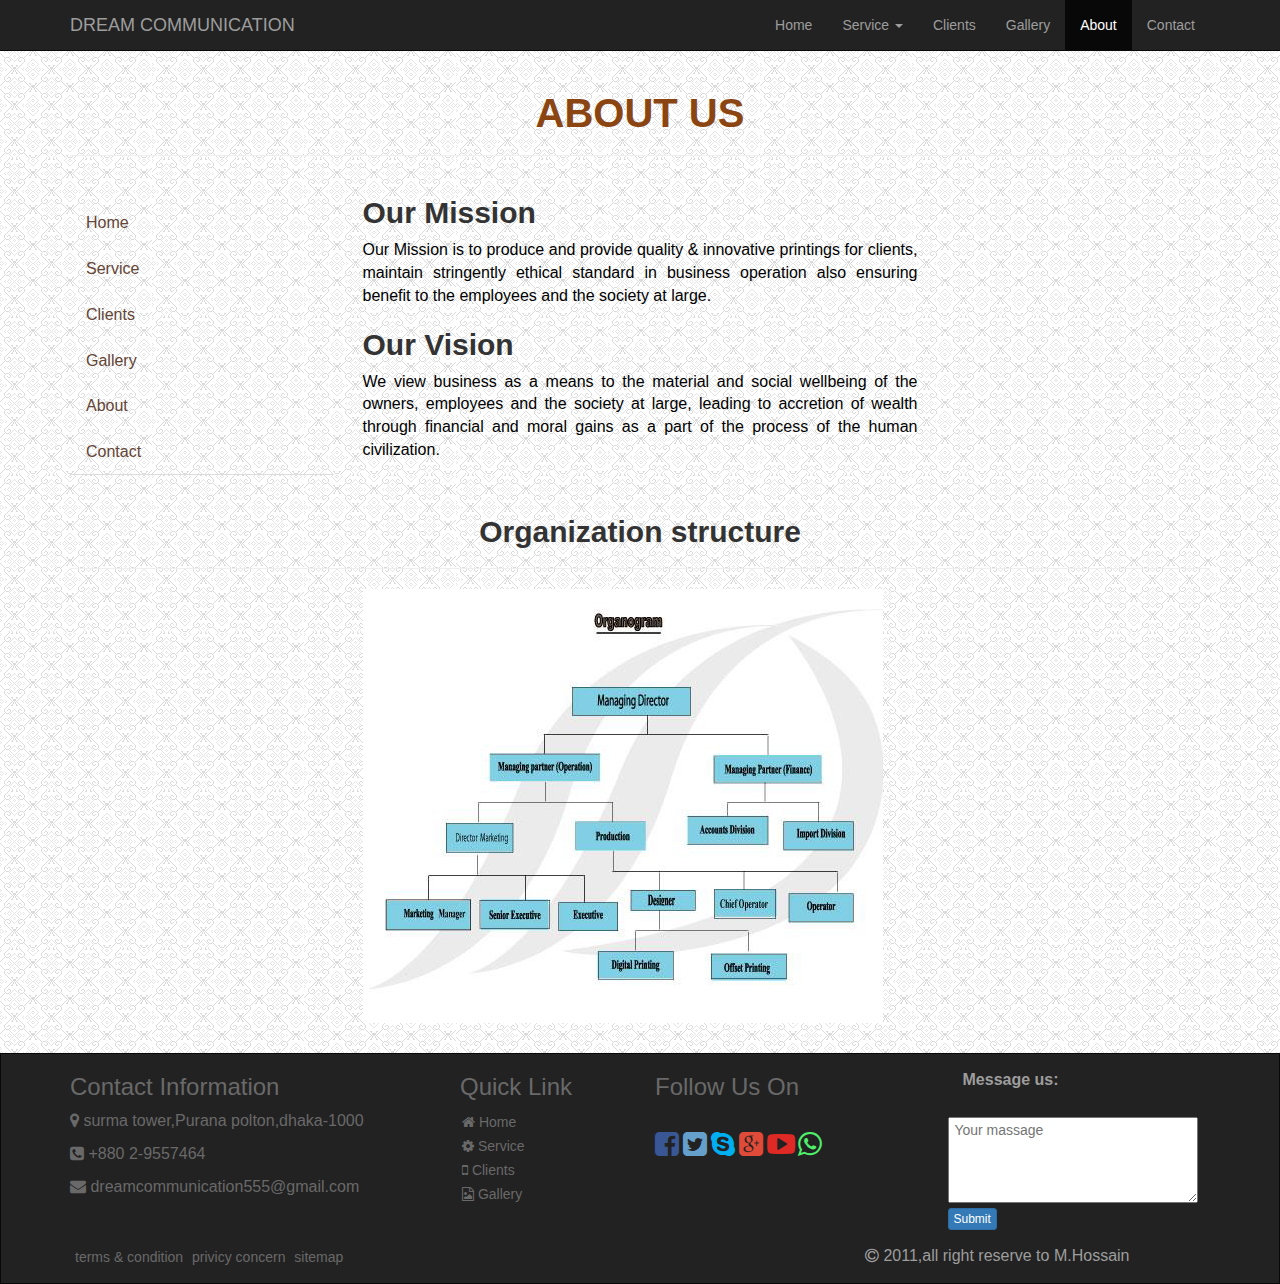
<file: about.html>
<!DOCTYPE html>
<html lang="en">
  <head>
    <meta charset="utf-8">
    <meta http-equiv="X-UA-Compatible" content="IE=edge">
    <meta name="viewport" content="width=device-width, initial-scale=1">
    <!-- The above 3 meta tags *must* come first in the head; any other head content must come *after* these tags -->
    <title>Dream Communication Ltd.</title>

    <!-- Bootstrap -->
    <link href="css/bootstrap.min.css" rel="stylesheet">
    <link href="css/style.css" rel="stylesheet">
    <link href="css/font-awesome.min.css" rel="stylesheet">
      <link rel="icon" href="logo.ico">

    <!-- HTML5 shim and Respond.js for IE8 support of HTML5 elements and media queries -->
    <!-- WARNING: Respond.js doesn't work if you view the page via file:// -->
    <!--[if lt IE 9]>
      <script src="https://oss.maxcdn.com/html5shiv/3.7.2/html5shiv.min.js"></script>
      <script src="https://oss.maxcdn.com/respond/1.4.2/respond.min.js"></script>
    <![endif]-->
  </head>
  <body>
      <div class="navbar navbar-inverse navbar-static-top">
    <div class="container">
     <a href="index.html" class="navbar-brand font-style">DREAM COMMUNICATION</a>
    <button class="navbar-toggle" data-toggle="collapse" data-target="#navHeaderCollapse">
            <span class="icon-bar"></span>
            <span class="icon-bar"></span>
            <span class="icon-bar"></span>
           </button>
        <div class="menu-item">          
    <div class="collapse navbar-collapse header-bar" id="navHeaderCollapse">
        <ul class="nav navbar-nav pull-right">
            <li><a href="index.html">Home</a></li>
            <li class="dropdown">
			<a href="#" class="dropdown-toggle" data-toggle="dropdown">Service <b class="caret"></b></a>
			 <ul class="dropdown-menu">
			    <li><a href="services.html">PVC print</a></li>
				<li class="divider"></li>
				<li><a href="services.html">Vinyl print</a></li>
				<li class="divider"></li>
				<li><a href="services.html">Pena flex Print</a></li>
				<li class="divider"></li>
				<li><a href="services.html">Fabric print</a></li>
				<li class="divider"></li>
				<li><a href="services.html">Clear print</a></li>
				<li class="divider"></li>
				<li><a href="services.html">Offset print</a></li>
			 </ul>
			 </li>
             <li><a href="clients.html">Clients</a></li>
            <li><a href="gallery.html">Gallery</a></li>
            <li class="active"><a href="about.html">About</a></li>
            <li><a href="contact.html">Contact</a></li>
        </ul>
    </div>        
</div>
  </div>
</div>
      
      
      <div class="container">
          <div class="row">
              <div class="col-md-12">
                  <h1 class="about-us">ABOUT US</h1><hr/>
              </div>
          </div>
      </div>
      
      
      
<div class="container">
    <div class="row">
        <div class="col-md-3 side-bar">
        <ul class="nav nav-tabs nav-stacked">
            <li><a href="index.html">Home</a></li>
            <li><a href="services.html">Service</a></li>
            <li><a href="clients.html">Clients</a></li>
            <li><a href="gallery.html">Gallery</a></li>
            <li><a href="about.html">About</a></li>
            <li><a href="contact.html">Contact</a></li>
        </ul>
        
        
        
        </div>
        <div class="col-md-6">
           <h2><b>Our Mission</b></h2>
            <p>Our Mission is to produce and provide quality & innovative printings for clients, maintain stringently ethical standard in business operation also ensuring benefit to the employees and the society at large.</p>
           <h2><b>Our Vision</b></h2>
            <p>We view business as a means to the material and social wellbeing of the owners, employees and the society at large, leading to accretion of wealth through financial and moral gains as a part of the process of the human civilization.</p>
        
        </div>
        <div class="col-md-3"></div>
    </div>
</div>      
      
      
  <div class="container">
          <div class="row">
              <div class="col-md-12">
                  <h2 class="org-str">Organization structure</h2><hr/>
              </div>
          </div>
      </div> 
      <div class="container">
          <div class="row">
              <div class="col-md-3">
                  
              </div>
              <div class="col-md-6 padding-btm">
                 <img src="img/org-s.png" class="img-responsive";> 
              </div>
              <div class="col-md-3">
                  
              </div>
          </div>
      </div>
      <!------------------------------------->
  <div class="navbar navbar-inverse navbar-static-bottom footer-bar">
    <div class="container">
        <div class="row">
            <div class="col-md-4">
                <h3 class="color-cont">Contact Information</h3>
             <p class="color-cont"><i class="fa fa-map-marker "></i> surma tower,Purana polton,dhaka-1000</p>
              <p class="color-cont"><i class="fa fa-phone-square "></i> +880 2-9557464</p>
            <p class="color-cont"><i class="fa fa-envelope "></i> dreamcommunication555@gmail.com</p>    
            </div>
            
            <div class="col-md-2 footer-list">
                <h3 class="color-cont">Quick Link</h3>
             <ul class="list-unstyled">
            <li><a href="index.html"><i class="fa fa-home"></i> Home</a></li>
            <li><a href="services.html"><i class="fa fa-cog"></i> Service</a></li>
            <li><a href="clients.html"><i class="fa fa-mobile"></i> Clients</a></li>
            <li><a href="gallery.html"><i class="fa fa-file-image-o"></i> Gallery</a></li>
        </ul>
            
            
            </div>
            <div class="col-md-3 icon-footer">
                <h3 class="color-cont">Follow Us On</h3><br/>
               <a href=""><i class="fa fa-facebook-square fa-2x fb"></i></a>
                <a href=""><i class="fa fa-twitter-square fa-2x tw"></i></a>
                    <a href=""><i class="fa fa-skype fa-2x sky"></i></a>
                    <a href=""><i class="fa fa-google-plus-square fa-2x goog"></i></a>
                    <a href=""><i class="fa fa-youtube-play fa-2x you"></i></a>
                    <a href=""><i class="fa fa-whatsapp fa-2x app"></i></a>
            
            </div>
            <div class="col-md-3">
             <label><p class="navbar-text">Message us:</p></label><br/><textarea placeholder=" Your massage" name="" rows="4" class="form-sub1"></textarea><br/>
                         <a class="btn btn-primary btn-xs">Submit</a>
            </div>
         </div>
        
        <div class="row">
            
           <div class="col-md-8 last-row">
              <ul class="list-unstyled">
               <li><a href="">terms & condition</a></li>
               <li><a href="">privicy concern</a></li>
               <li><a href="">sitemap</a></li> 
            </ul>
            </div>
           <div class="col-md-4">
             <p class="navbar-text"><i class="fa fa-copyright"></i> 2011,all right reserve to M.Hossain</p>
            
            </div>
        </div>
       
          
        
        
    
</div>
</div> 
    
             
                 
       
  
    <!-- jQuery (necessary for Bootstrap's JavaScript plugins) -->
    <script src="https://ajax.googleapis.com/ajax/libs/jquery/1.11.3/jquery.min.js"></script>
    <!-- Include all compiled plugins (below), or include individual files as needed -->
    <script src="js/bootstrap.min.js"></script>
  </body>
</html>
</file>
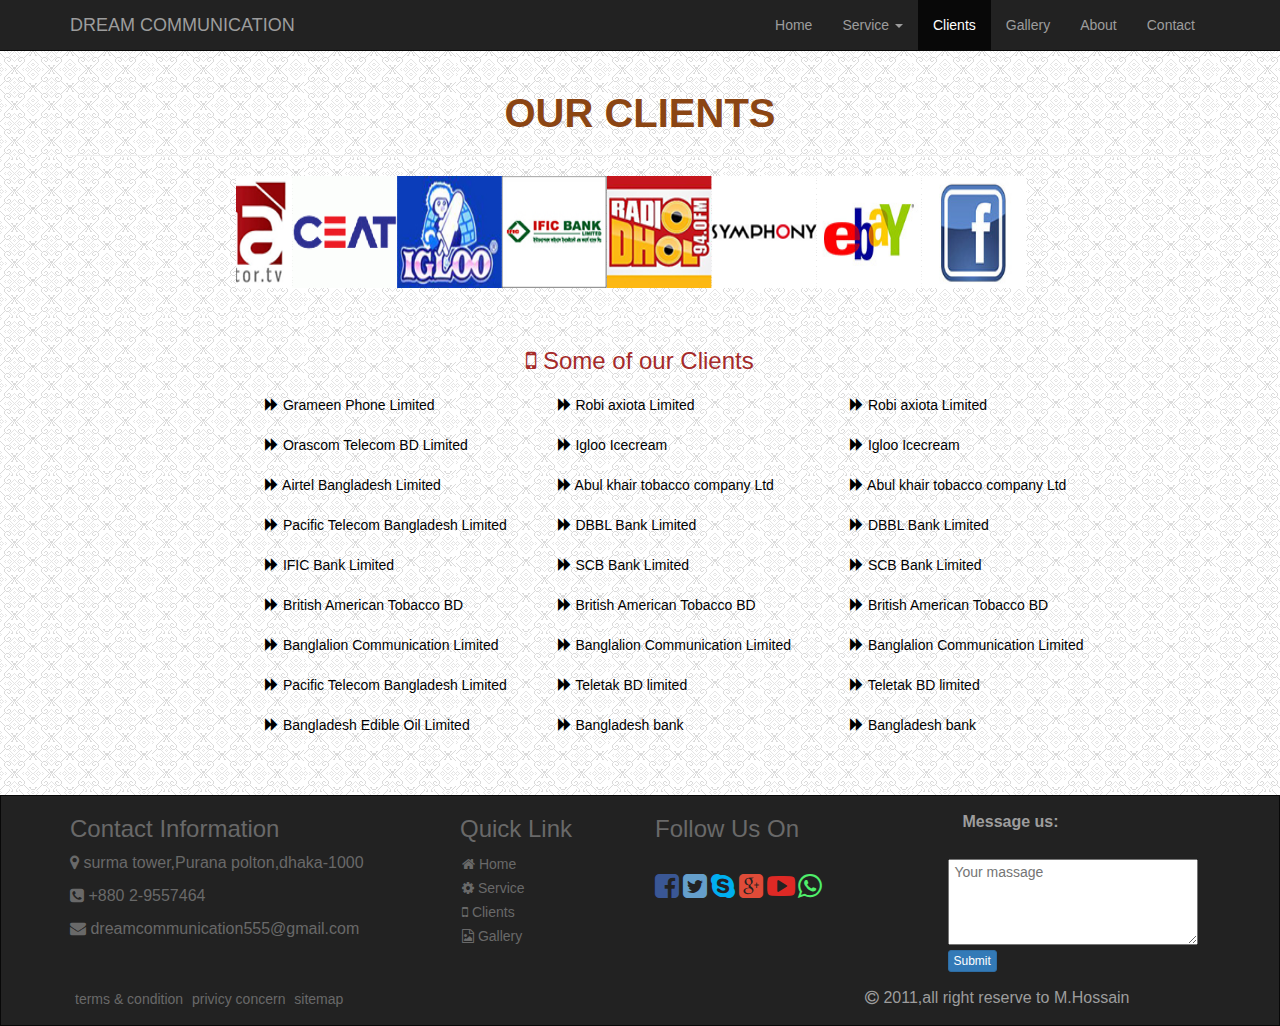
<file: clients.html>
<!DOCTYPE html>
<html lang="en">
  <head>
    <meta charset="utf-8">
    <meta http-equiv="X-UA-Compatible" content="IE=edge">
    <meta name="viewport" content="width=device-width, initial-scale=1">
    <!-- The above 3 meta tags *must* come first in the head; any other head content must come *after* these tags -->
    <title>Dream Communication Ltd.</title>
      
      
    <!-- Bootstrap -->
    <link href="css/bootstrap.min.css" rel="stylesheet">
    <link href="css/style.css" rel="stylesheet">
    <link href="css/font-awesome.min.css" rel="stylesheet"> 
      <link rel="icon" href="logo.ico">

    <!-- HTML5 shim and Respond.js for IE8 support of HTML5 elements and media queries -->
    <!-- WARNING: Respond.js doesn't work if you view the page via file:// -->
    <!--[if lt IE 9]>
      <script src="https://oss.maxcdn.com/html5shiv/3.7.2/html5shiv.min.js"></script>
      <script src="https://oss.maxcdn.com/respond/1.4.2/respond.min.js"></script>
    <![endif]-->
  </head>
  <body>
<div class="navbar navbar-inverse navbar-static-top">
    <div class="container">
     <a href="index.html" class="navbar-brand font-style">DREAM COMMUNICATION</a>
    <button class="navbar-toggle" data-toggle="collapse" data-target=".navHeaderCollapse">
            <span class="icon-bar"></span>
            <span class="icon-bar"></span>
            <span class="icon-bar"></span>
    </button>
        <div class="menu-item">          
    <div class="collapse navbar-collapse header-bar navHeaderCollapse">
        <ul class="nav navbar-nav pull-right">
            <li><a href="index.html">Home</a></li>
            <li class="dropdown">
			<a href="services.html" class="dropdown-toggle" data-toggle="dropdown">Service <b class="caret"></b></a>
			 <ul class="dropdown-menu">
			    <li><a href="services.html">PVC print</a></li>
				<li class="divider"></li>
				<li><a href="services.html">Vinyl print</a></li>
				<li class="divider"></li>
				<li><a href="services.html">Pena flex Print</a></li>
				<li class="divider"></li>
				<li><a href="services.html">Fabric print</a></li>
				<li class="divider"></li>
				<li><a href="services.html">Clear print</a></li>
				<li class="divider"></li>
				<li><a href="services.html">Offset print</a></li>
			 </ul>
			 </li>
             <li class="active"><a href="clients.html">Clients</a></li>
            <li><a href="gallery.html">Gallery</a></li>
            <li><a href="about.html">About</a></li>
            <li><a href="contact.html">Contact</a></li>
        </ul>
       </div>        
     </div>
   </div>
</div>
      
      
      
      <div class="container">
          <div class="row">
              <div class="col-md-12">
                  <h1 class="our-clients">OUR CLIENTS</h1><hr/>
              </div>
          </div>
      </div>
      
      
      
<div class="container">
    <div class="row">
        
        <div class="col-md-12">
            
            
            <script type="text/javascript" src="js/jssor.slider.min.js"></script>
    <!-- use jssor.slider.debug.js instead for release -->
    <script>
        jssor_1_slider_init = function() {
            
            var jssor_1_options = {
              $AutoPlay: true,
              $Idle: 0,
              $AutoPlaySteps: 4,
              $SlideDuration: 1600,
              $SlideEasing: $Jease$.$Linear,
              $PauseOnHover: 4,
              $SlideWidth: 140,
              $Cols: 7,
            };
            
            var jssor_1_slider = new $JssorSlider$("jssor_1", jssor_1_options);
            
            //responsive code begin
            //you can remove responsive code if you don't want the slider scales while window resizes
            function ScaleSlider() {
                var refSize = jssor_1_slider.$Elmt.parentNode.clientWidth;
                if (refSize) {
                    refSize = Math.min(refSize, 809);
                    jssor_1_slider.$ScaleWidth(refSize);
                }
                else {
                    window.setTimeout(ScaleSlider, 30);
                }
            }
            ScaleSlider();
            $Jssor$.$AddEvent(window, "load", ScaleSlider);
            $Jssor$.$AddEvent(window, "resize", $Jssor$.$WindowResizeFilter(window, ScaleSlider));
            $Jssor$.$AddEvent(window, "orientationchange", ScaleSlider);
            //responsive code end
        };
    </script>



    <div id="jssor_1" style="position: relative; margin: 0 auto; top: 0px; left: 0px; width:1080px; height: 150px; overflow: hidden; visibility: hidden;">
        <!-- Loading Screen -->
        <div data-u="loading" style="position: absolute; top: 0px; left: 0px;">
            <div style="filter: alpha(opacity=70); opacity: 0.7; position: absolute; display: block; top: 0px; left: 0px; width: 100%; height: 100%;"></div>
            <div style="position:absolute;display:block;background:url('img/loading.gif') no-repeat center center;top:0px;left:0px;width:100%;height:100%;"></div>
        </div>
        <div data-u="slides" style="cursor: default; position: relative; top: 0px; left: 0px; width: 1080px; height: 150px; overflow: hidden;">
            <div style="display: none;">
                <img data-u="image" src="img/ekattor.jpg" />
            </div>
            <div style="display: none;">
                <img data-u="image" src="img/CEAT_TYRES.gif" />
            </div>
            <div style="display: none;">
                <img data-u="image" src="img/igloo.jpg" />
            </div>
            <div style="display: none;">
                <img data-u="image" src="img/IFIC-Bank.jpg" />
            </div>
            <div style="display: none;">
                <img data-u="image" src="img/radio-dhol.jpg" />
            </div>
            <div style="display: none;">
                <img data-u="image" src="img/symphony.png" />
            </div>
            <div style="display: none;">
                <img data-u="image" src="img/ebay.jpg" />
            </div>
            <div style="display: none;">
                <img data-u="image" src="img/facebook.jpg" />
            </div>
            <div style="display: none;">
                <img data-u="image" src="img/google.jpg" />
            </div>
            <div style="display: none;">
                <img data-u="image" src="img/ibm.jpg" />
            </div>
            <div style="display: none;">
                <img data-u="image" src="img/ios.jpg" />
            </div>
            <div style="display: none;">
                <img data-u="image" src="img/joomla.jpg" />
            </div>
            <div style="display: none;">
                <img data-u="image" src="img/linkedin.jpg" />
            </div>
            <div style="display: none;">
                <img data-u="image" src="img/mac.jpg" />
            </div>
            <div style="display: none;">
                <img data-u="image" src="img/magento.jpg" />
            </div>
            <div style="display: none;">
                <img data-u="image" src="img/pinterest.jpg" />
            </div>
            <div style="display: none;">
                <img data-u="image" src="img/samsung.jpg" />
            </div>
            <div style="display: none;">
                <img data-u="image" src="img/twitter.jpg" />
            </div>
            <div style="display: none;">
                <img data-u="image" src="img/windows.jpg" />
            </div>
            <div style="display: none;">
                <img data-u="image" src="img/wordpress.jpg" />
            </div>
            <div style="display: none;">
                <img data-u="image" src="img/youtube.jpg" />
            </div>
        </div>
    </div>
    <script>
        jssor_1_slider_init();
    </script>
            
      </div>
    </div>
</div>      
      <br/><br/>
      
  <div class="container clints-cont">
          <div class="row">
              <div class="col-md-12">
                  <h3 class="color-h3"><i class="fa fa-mobile fa-x"></i> Some of our Clients</h3>
                  
                  
              </div>
          </div>
  </div>
      
      <div class="container margin-bottom">
          <div class="row client-padding">
              <div class="col-md-2">
              </div>
              <div class="col-md-3 client-list">
                  <ul class="list-unstyled">
                      <li><span class="glyphicon glyphicon-forward"></span> Grameen Phone Limited</li>
                      <li><span class="glyphicon glyphicon-forward"></span> Orascom Telecom BD Limited</li>
                      <li><span class="glyphicon glyphicon-forward"></span> Airtel Bangladesh Limited</li>
                      <li><span class="glyphicon glyphicon-forward"></span> Pacific Telecom Bangladesh Limited</li>
                      <li><span class="glyphicon glyphicon-forward"></span> IFIC Bank Limited</li>
                      <li><span class="glyphicon glyphicon-forward"></span> British American Tobacco BD</li>
                      <li><span class="glyphicon glyphicon-forward"></span> Banglalion Communication Limited</li>
                      <li><span class="glyphicon glyphicon-forward"></span> Pacific Telecom Bangladesh Limited</li>
                      <li><span class="glyphicon glyphicon-forward"></span> Bangladesh Edible Oil Limited</li>
                  </ul>
                  
                  
              </div>
              <div class="col-md-3 client-list">
                  <ul class="list-unstyled">
                      <li><span class="glyphicon glyphicon-forward"></span> Robi axiota Limited</li>
                      <li><span class="glyphicon glyphicon-forward"></span> Igloo Icecream </li>
                      <li><span class="glyphicon glyphicon-forward"></span> Abul khair tobacco company Ltd</li>
                      <li><span class="glyphicon glyphicon-forward"></span> DBBL Bank Limited</li>
                      <li><span class="glyphicon glyphicon-forward"></span> SCB Bank Limited</li>
                      <li><span class="glyphicon glyphicon-forward"></span> British American Tobacco BD</li>
                      <li><span class="glyphicon glyphicon-forward"></span> Banglalion Communication Limited</li>
                      <li><span class="glyphicon glyphicon-forward"></span> Teletak BD limited</li>
                      <li><span class="glyphicon glyphicon-forward"></span> Bangladesh bank</li>
                  </ul>
               </div>
               <div class="col-md-3 client-list">
                  <ul class="list-unstyled">
                      <li><span class="glyphicon glyphicon-forward"></span> Robi axiota Limited</li>
                      <li><span class="glyphicon glyphicon-forward"></span> Igloo Icecream </li>
                      <li><span class="glyphicon glyphicon-forward"></span> Abul khair tobacco company Ltd</li>
                      <li><span class="glyphicon glyphicon-forward"></span> DBBL Bank Limited</li>
                      <li><span class="glyphicon glyphicon-forward"></span> SCB Bank Limited</li>
                      <li><span class="glyphicon glyphicon-forward"></span> British American Tobacco BD</li>
                      <li><span class="glyphicon glyphicon-forward"></span> Banglalion Communication Limited</li>
                      <li><span class="glyphicon glyphicon-forward"></span> Teletak BD limited</li>
                      <li><span class="glyphicon glyphicon-forward"></span> Bangladesh bank</li>
                  </ul>
               </div>
              <div class="col-md-1">
              </div>
          </div>
      </div>
      <!------------------------------------------->
<div class="navbar navbar-inverse navbar-static-bottom footer-bar">
    <div class="container">
        <div class="row">
            <div class="col-md-4">
                <h3 class="color-cont">Contact Information</h3>
             <p class="color-cont"><i class="fa fa-map-marker "></i> surma tower,Purana polton,dhaka-1000</p>
              <p class="color-cont"><i class="fa fa-phone-square "></i> +880 2-9557464</p>
            <p class="color-cont"><i class="fa fa-envelope "></i> dreamcommunication555@gmail.com</p>    
            </div>
            
            <div class="col-md-2 footer-list">
                <h3 class="color-cont">Quick Link</h3>
             <ul class="list-unstyled">
            <li><a href="index.html"><i class="fa fa-home"></i> Home</a></li>
            <li><a href="services.html"><i class="fa fa-cog"></i> Service</a></li>
            <li><a href="clients.html"><i class="fa fa-mobile"></i> Clients</a></li>
            <li><a href="gallery.html"><i class="fa fa-file-image-o"></i> Gallery</a></li>
        </ul>
            
            
            </div>
            <div class="col-md-3 icon-footer">
                <h3 class="color-cont">Follow Us On</h3><br/>
               <a href=""><i class="fa fa-facebook-square fa-2x fb"></i></a>
                <a href=""><i class="fa fa-twitter-square fa-2x tw"></i></a>
                    <a href=""><i class="fa fa-skype fa-2x sky"></i></a>
                    <a href=""><i class="fa fa-google-plus-square fa-2x goog"></i></a>
                    <a href=""><i class="fa fa-youtube-play fa-2x you"></i></a>
                    <a href=""><i class="fa fa-whatsapp fa-2x app"></i></a>
            
            </div>
            <div class="col-md-3">
             <label><p class="navbar-text">Message us:</p></label><br/><textarea placeholder=" Your massage" name="" rows="4" class="form-sub1"></textarea><br/>
                         <a class="btn btn-primary btn-xs">Submit</a>
            </div>
         </div>
        
        <div class="row">
            
           <div class="col-md-8 last-row">
              <ul class="list-unstyled">
               <li><a href="">terms & condition</a></li>
               <li><a href="">privicy concern</a></li>
               <li><a href="">sitemap</a></li> 
            </ul>
            </div>
           <div class="col-md-4">
             <p class="navbar-text"><i class="fa fa-copyright"></i> 2011,all right reserve to M.Hossain</p>
            
            </div>
        </div>
       
          
        
        
    
</div>
</div> 
    
      
      
             
             
       
  <script src="https://ajax.googleapis.com/ajax/libs/jquery/1.11.3/jquery.min.js"></script>
    <!-- jQuery (necessary for Bootstrap's JavaScript plugins) -->
     <script src="js/bootstrap.min.js"></script> 
    <!-- Include all compiled plugins (below), or include individual files as needed -->
    
  </body>
</html>
</file>
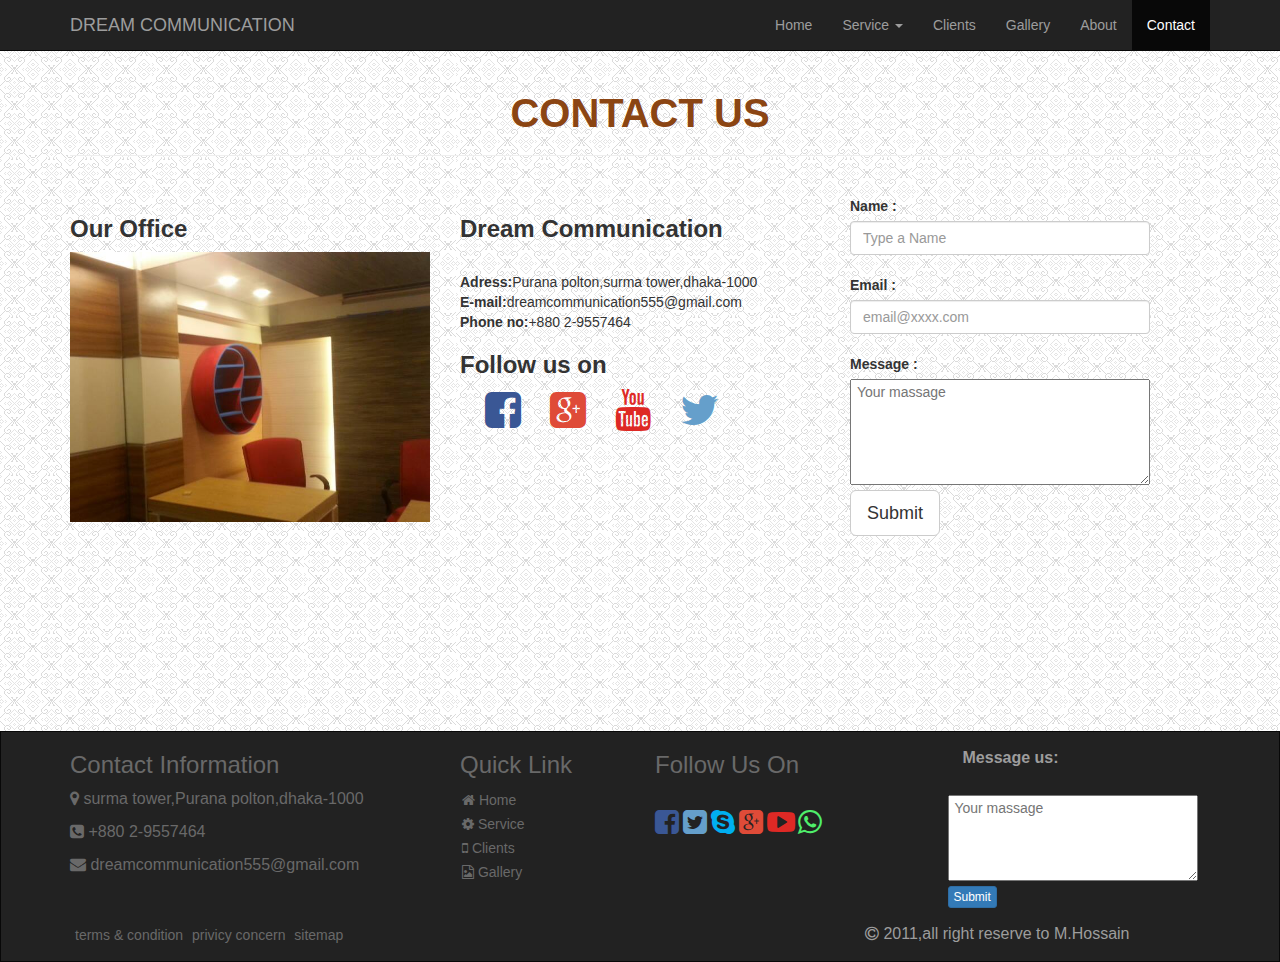
<file: contact.html>
<!DOCTYPE html>
<html lang="en">
  <head>
    <meta charset="utf-8">
    <meta http-equiv="X-UA-Compatible" content="IE=edge">
    <meta name="viewport" content="width=device-width, initial-scale=1">
    <!-- The above 3 meta tags *must* come first in the head; any other head content must come *after* these tags -->
    <title>Dream Communication Ltd.</title>

    <!-- Bootstrap -->
    <link href="css/bootstrap.min.css" rel="stylesheet">
    <link href="css/style.css" rel="stylesheet">
    <link href="css/font-awesome.min.css" rel="stylesheet">
      <link rel="icon" href="logo.ico">

    <!-- HTML5 shim and Respond.js for IE8 support of HTML5 elements and media queries -->
    <!-- WARNING: Respond.js doesn't work if you view the page via file:// -->
    <!--[if lt IE 9]>
      <script src="https://oss.maxcdn.com/html5shiv/3.7.2/html5shiv.min.js"></script>
      <script src="https://oss.maxcdn.com/respond/1.4.2/respond.min.js"></script>
    <![endif]-->
  </head>
    <div class="navbar navbar-inverse navbar-static-top">
    <div class="container">
     <a href="index.html" class="navbar-brand font-style">DREAM COMMUNICATION</a>
    <button class="navbar-toggle" data-toggle="collapse" data-target="#navHeaderCollapse">
            <span class="icon-bar"></span>
            <span class="icon-bar"></span>
            <span class="icon-bar"></span>
           </button>
        <div class="menu-item">          
    <div class="collapse navbar-collapse header-bar" id="navHeaderCollapse">
        <ul class="nav navbar-nav pull-right">
            <li class="#"><a href="index.html">Home</a></li>
            <li class="dropdown">
			<a href="#" class="dropdown-toggle" data-toggle="dropdown">Service <b class="caret"></b></a>
			 <ul class="dropdown-menu">
			    <li><a href="services.html">PVC print</a></li>
				<li class="divider"></li>
				<li><a href="services.html">Vinyl print</a></li>
				<li class="divider"></li>
				<li><a href="services.html">Pena flex Print</a></li>
				<li class="divider"></li>
				<li><a href="services.html">Fabric print</a></li>
				<li class="divider"></li>
				<li><a href="services.html">Clear print</a></li>
				<li class="divider"></li>
				<li><a href="services.html">Offset print</a></li>
			 </ul>
			 </li>
             <li><a href="clients.html">Clients</a></li>
            <li><a href="gallery.html">Gallery</a></li>
            <li><a href="about.html">About</a></li>
            <li class="active"><a href="contact.html">Contact</a></li>
        </ul>
    </div>        
</div>
  </div>
</div>
    <!----------------------------------------------------------------->
    
  <body>
       <div class="container">
          <div class="row">
              <div class="col-md-12">
                  <h1 class="contact-us">CONTACT US</h1>
                  <hr/>
             </div>
         </div>
      </div>
      <div class="container">
          <div class="row">
             <div class="col-md-4"><br/>
                  <h3><b>Our Office </b></h3>
                 <img src="img/cntact.jpg" class="img-responsive">  
              </div>
             <div class="col-md-4"><br/>
               <h3><b>Dream Communication</b></h3><br/>
                 <b>Adress:</b>Purana polton,surma tower,dhaka-1000<br/>
                 <b>E-mail:</b>dreamcommunication555@gmail.com<br/>
                 <b>Phone no:</b>+880 2-9557464</br>
                <h3><b>Follow us on</b></h3>
                     <a href="#"><i class="fa fa-facebook-square fa-3x icon-posi fb"></i></a>
                     <a href="#"><i class="fa fa-google-plus-square fa-3x icon-posi goog"></i></a>
                     <a href="#"><i class="fa fa-youtube fa-3x icon-posi you"></i></a>
                     <a href="#"><i class="fa fa-twitter fa-3x icon-posi tw"></i></a>
             </div>
              
              <div class="col-md-4"><br/>
                  
                 <form>
                   
                     <div class="form-group">
                      <label>Name :</label><input type="text" class="form-control form-sub" placeholder="Type a Name"><br/>
                      <label>Email :</label><input type="mail" class="form-control form-sub" placeholder="email@xxxx.com"><br/>
                      <label>Message :</label><br/><textarea placeholder=" Your massage" name="" rows="5" class="form-sub"></textarea><br/>
                         <a class="btn btn-default btn-lg">Submit</a>
                     </div>
                 </form>
                  </div>
             
                 
          </div>    
     </div>
    <div class="container">
        <div class="row">
            
            <div class="col-md-12 map">
                <div class="container">
                <iframe src="https://www.google.com/maps/embed?pb=!1m18!1m12!1m3!1d6142.716679136008!2d90.41273850915834!3d23.73021427313193!2m3!1f0!2f0!3f0!3m2!1i1024!2i768!4f13.1!3m3!1m2!1s0x3755b858f3323833%3A0x2bd03a4cd898799e!2sSurma+Tower%2C+Dhaka!5e0!3m2!1sen!2sbd!4v1446950960813" class="img-responsive" width="1050" height="400" frameborder="0" style="border:0" allowfullscreen></iframe>
           </div>
           </div> 
        
        </div>
    
    
    
    </div>
    <!----------------------------------------------->
<div class="navbar navbar-inverse navbar-static-bottom footer-bar">
    <div class="container">
        <div class="row">
            <div class="col-md-4">
                <h3 class="color-cont">Contact Information</h3>
             <p class="color-cont"><i class="fa fa-map-marker "></i> surma tower,Purana polton,dhaka-1000</p>
              <p class="color-cont"><i class="fa fa-phone-square "></i> +880 2-9557464</p>
            <p class="color-cont"><i class="fa fa-envelope "></i> dreamcommunication555@gmail.com</p>    
            </div>
            
            <div class="col-md-2 footer-list">
                <h3 class="color-cont">Quick Link</h3>
             <ul class="list-unstyled">
            <li><a href="index.html"><i class="fa fa-home"></i> Home</a></li>
            <li><a href="services.html"><i class="fa fa-cog"></i> Service</a></li>
            <li><a href="clients.html"><i class="fa fa-mobile"></i> Clients</a></li>
            <li><a href="gallery.html"><i class="fa fa-file-image-o"></i> Gallery</a></li>
        </ul>
            
            
            </div>
            <div class="col-md-3 icon-footer">
                <h3 class="color-cont">Follow Us On</h3><br/>
               <a href=""><i class="fa fa-facebook-square fa-2x fb"></i></a>
                <a href=""><i class="fa fa-twitter-square fa-2x tw"></i></a>
                    <a href=""><i class="fa fa-skype fa-2x sky"></i></a>
                    <a href=""><i class="fa fa-google-plus-square fa-2x goog"></i></a>
                    <a href=""><i class="fa fa-youtube-play fa-2x you"></i></a>
                    <a href=""><i class="fa fa-whatsapp fa-2x app"></i></a>
            
            </div>
            <div class="col-md-3">
             <label><p class="navbar-text">Message us:</p></label><br/><textarea placeholder=" Your massage" name="" rows="4" class="form-sub1"></textarea><br/>
                         <a class="btn btn-primary btn-xs">Submit</a>
            </div>
         </div>
        
        <div class="row">
            
           <div class="col-md-8 last-row">
              <ul class="list-unstyled">
               <li><a href="">terms & condition</a></li>
               <li><a href="">privicy concern</a></li>
               <li><a href="">sitemap</a></li> 
            </ul>
            </div>
           <div class="col-md-4">
             <p class="navbar-text"><i class="fa fa-copyright"></i> 2011,all right reserve to M.Hossain</p>
            
            </div>
        </div>
       
          
        
        
    
</div>
</div> 
    
    
    <!-- jQuery (necessary for Bootstrap's JavaScript plugins) -->
    <script src="https://ajax.googleapis.com/ajax/libs/jquery/1.11.3/jquery.min.js"></script>
    <!-- Include all compiled plugins (below), or include individual files as needed -->
    <script src="js/bootstrap.min.js"></script>
  </body>
</html>
</file>
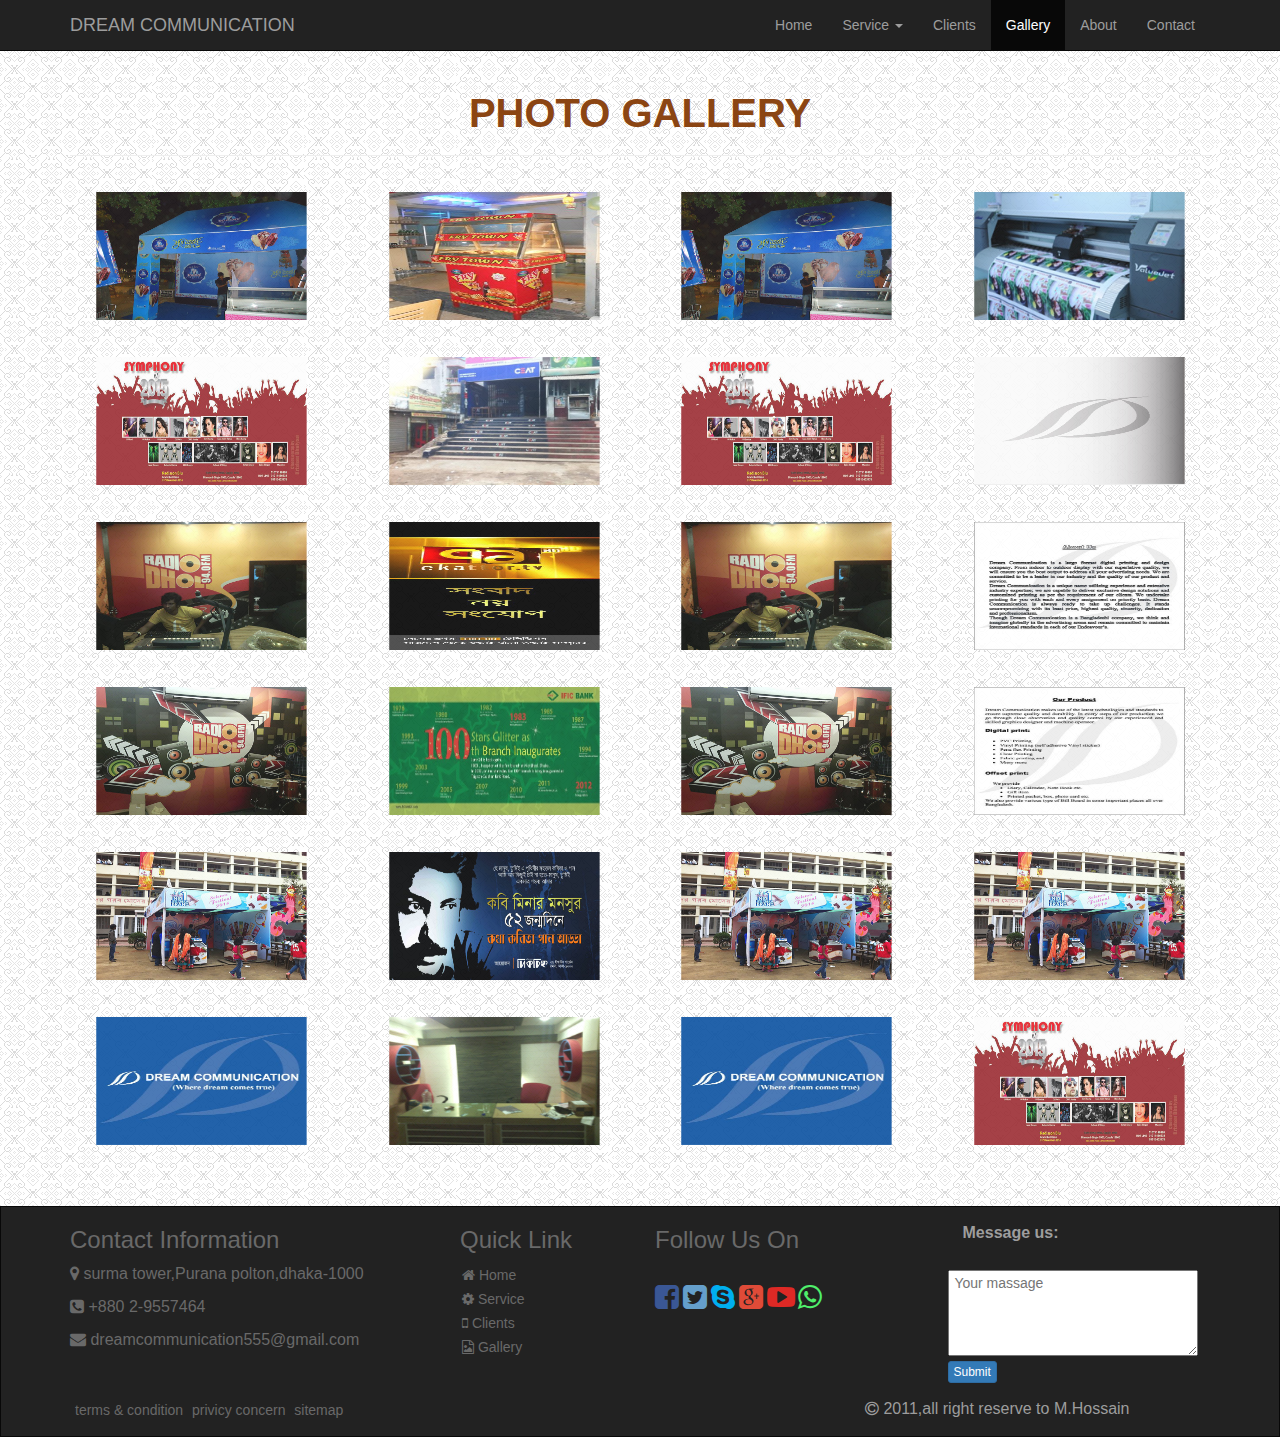
<file: gallery.html>
<!DOCTYPE html>
<html lang="en">
  <head>
    <meta charset="utf-8">
    <meta http-equiv="X-UA-Compatible" content="IE=edge">
    <meta name="viewport" content="width=device-width, initial-scale=1">
    <!-- The above 3 meta tags *must* come first in the head; any other head content must come *after* these tags -->
    <title>Dream Communication Ltd.</title>

    <!-- Bootstrap -->
    <link href="css/bootstrap.min.css" rel="stylesheet">
    <link href="css/style.css" rel="stylesheet">
    <link href="css/font-awesome.min.css" rel="stylesheet">
      <link rel="icon" href="logo.ico">

    <!-- HTML5 shim and Respond.js for IE8 support of HTML5 elements and media queries -->
    <!-- WARNING: Respond.js doesn't work if you view the page via file:// -->
    <!--[if lt IE 9]>
      <script src="https://oss.maxcdn.com/html5shiv/3.7.2/html5shiv.min.js"></script>
      <script src="https://oss.maxcdn.com/respond/1.4.2/respond.min.js"></script>
    <![endif]-->
  </head>
  <body>
      <div class="navbar navbar-inverse navbar-static-top">
    <div class="container">
     <a href="index.html" class="navbar-brand font-style">DREAM COMMUNICATION</a>
    <button class="navbar-toggle" data-toggle="collapse" data-target="#navHeaderCollapse">
            <span class="icon-bar"></span>
            <span class="icon-bar"></span>
            <span class="icon-bar"></span>
           </button>
        <div class="menu-item">          
    <div class="collapse navbar-collapse header-bar" id="navHeaderCollapse">
        <ul class="nav navbar-nav pull-right">
            <li class="#"><a href="index.html">Home</a></li>
            <li class="dropdown">
			<a href="#" class="dropdown-toggle" data-toggle="dropdown">Service <b class="caret"></b></a>
			 <ul class="dropdown-menu">
			    <li><a href="services.html">PVC print</a></li>
				<li class="divider"></li>
				<li><a href="services.html">Vinyl print</a></li>
				<li class="divider"></li>
				<li><a href="services.html">Pena flex Print</a></li>
				<li class="divider"></li>
				<li><a href="services.html">Fabric print</a></li>
				<li class="divider"></li>
				<li><a href="services.html">Clear print</a></li>
				<li class="divider"></li>
				<li><a href="services.html">Offset print</a></li>
			 </ul>
			 </li>
             <li><a href="clients.html">Clients</a></li>
            <li class="active"><a href="gallery.html">Gallery</a></li>
            <li><a href="about.html">About</a></li>
            <li><a href="contact.html">Contact</a></li>
        </ul>
    </div>        
</div>
  </div>
</div>
      
<!----------------------------------------------------------------->      
      
      
      
      <div class="container">
          <div class="row">
              <div class="col-md-12">
                  <h1 class="about-us">PHOTO GALLERY</h1><hr/>
              </div>
          </div>
      </div>
<div class="container margin-bottom">
    <div class="row">
         <div class="col-md-3">
<div class="hovergallery">
        <img src="img/1.jpg" class="img-responsive img-resize" />
        <img src="img/2.jpg" class="img-responsive img-resize" />
        <img src="img/3.jpg" class="img-responsive img-resize" />
        <img src="img/4.jpg" class="img-responsive img-resize"/>
        <img src="img/5.jpg" class="img-responsive img-resize"/>
        <img src="img/logo-2.jpg" class="img-responsive img-resize"/>
</div>      
         </div>  
        <div class="col-md-3">
<div class="hovergallery">
        <img src="img/6.jpg" class="img-responsive img-resize" />
        <img src="img/7.jpg" class="img-responsive img-resize" />
        <img src="img/8.jpg" class="img-responsive img-resize" />
        <img src="img/9.jpg" class="img-responsive img-resize"/>
        <img src="img/10.jpg" class="img-responsive img-resize"/>
        <img src="img/11.jpg" class="img-responsive img-resize"/>
</div>      
         </div> 
        <div class="col-md-3">
<div class="hovergallery">
        <img src="img/1.jpg" class="img-responsive img-resize" />
        <img src="img/2.jpg" class="img-responsive img-resize" />
        <img src="img/3.jpg" class="img-responsive img-resize" />
        <img src="img/4.jpg" class="img-responsive img-resize"/>
        <img src="img/5.jpg" class="img-responsive img-resize"/>
        <img src="img/logo-2.jpg" class="img-responsive img-resize"/>
</div>      
         </div>
        
        <div class="col-md-3">
<div class="hovergallery">
        <img src="img/12.jpg" class="img-responsive img-resize" />
        <img src="img/13.jpg" class="img-responsive img-resize" />
        <img src="img/14.jpg" class="img-responsive img-resize" />
        <img src="img/15.jpg" class="img-responsive img-resize"/>
        <img src="img/5.jpg" class="img-responsive img-resize"/>
        <img src="img/2.jpg" class="img-responsive img-resize"/>
</div>      
         </div>
    </div>
 </div>
      <!------------------------------------->
  <div class="navbar navbar-inverse navbar-static-bottom footer-bar">
    <div class="container">
        <div class="row">
            <div class="col-md-4">
                <h3 class="color-cont">Contact Information</h3>
             <p class="color-cont"><i class="fa fa-map-marker "></i> surma tower,Purana polton,dhaka-1000</p>
              <p class="color-cont"><i class="fa fa-phone-square "></i> +880 2-9557464</p>
            <p class="color-cont"><i class="fa fa-envelope "></i> dreamcommunication555@gmail.com</p>    
            </div>
            
            <div class="col-md-2 footer-list">
                <h3 class="color-cont">Quick Link</h3>
             <ul class="list-unstyled">
            <li><a href="index.html"><i class="fa fa-home"></i> Home</a></li>
            <li><a href="services.html"><i class="fa fa-cog"></i> Service</a></li>
            <li><a href="clients.html"><i class="fa fa-mobile"></i> Clients</a></li>
            <li><a href="gallery.html"><i class="fa fa-file-image-o"></i> Gallery</a></li>
        </ul>
            
            
            </div>
            <div class="col-md-3 icon-footer">
                <h3 class="color-cont">Follow Us On</h3><br/>
               <a href=""><i class="fa fa-facebook-square fa-2x fb"></i></a>
                <a href=""><i class="fa fa-twitter-square fa-2x tw"></i></a>
                    <a href=""><i class="fa fa-skype fa-2x sky"></i></a>
                    <a href=""><i class="fa fa-google-plus-square fa-2x goog"></i></a>
                    <a href=""><i class="fa fa-youtube-play fa-2x you"></i></a>
                    <a href=""><i class="fa fa-whatsapp fa-2x app"></i></a>
            
            </div>
            <div class="col-md-3">
             <label><p class="navbar-text">Message us:</p></label><br/><textarea placeholder=" Your massage" name="" rows="4" class="form-sub1"></textarea><br/>
                         <a class="btn btn-primary btn-xs">Submit</a>
            </div>
         </div>
        
        <div class="row">
            
           <div class="col-md-8 last-row">
              <ul class="list-unstyled">
               <li><a href="">terms & condition</a></li>
               <li><a href="">privicy concern</a></li>
               <li><a href="">sitemap</a></li> 
            </ul>
            </div>
           <div class="col-md-4">
             <p class="navbar-text"><i class="fa fa-copyright"></i> 2011,all right reserve to M.Hossain</p>
            
            </div>
        </div>
       
          
        
        
    
</div>
</div> 
    
                 
       
  
    <!-- jQuery (necessary for Bootstrap's JavaScript plugins) -->
    <script src="https://ajax.googleapis.com/ajax/libs/jquery/1.11.3/jquery.min.js"></script>
    <!-- Include all compiled plugins (below), or include individual files as needed -->
    <script src="js/bootstrap.min.js"></script>
  </body>
</html>
</file>
<file: css/style.css>
.img-size{height: 120%; margin-top: -2px;}
.carousel-class{margin-top: -10px; margin-bottom: 20px;}
.middle-content{margin-bottom: 0px;}
#img-desc{height: 250px; margin-right: 10px;}
.font-style{font-family: sans-serif;}
body{background-image: url(../img/bg-img.png);  margin: 0; padding: 0;}
.footer-bar{margin-bottom: 0px;border-radius: 0;}
.header-bar ul li:hover{background: black;}
.background-white{background: #ffffff;}
.img-home-class{margin-top: 40px;width: 400px;height: 220px;}

/*-----------------------------------about--------------------------*/
.about-us{font-size: 40px; font-weight: bolder; color:saddlebrown; text-align: center;}
.side-bar ul li{font-size: 16px; }
.side-bar{margin-top: 25px;}
.side-bar ul li a{color: #644436;}
.side-bar ul li a:hover{font-size: 18px; font-weight: bold;color:#644436;background: none; transition:all 1s ease;
-o-transition:all .50s ease;-moz-transition:all .50s ease;-webkit-transition:all .50s ease;transform:scale(1.1)}

.org-str{text-align: center;font-weight: bold;padding-top: 20px;}
.padding-btm{margin-bottom: 30px;}
/*-----------------------------------contact--------------------------*/
.contact-us{font-size: 40px; font-weight: bolder; color:saddlebrown; text-align: center; }
.form-sub{width: 300px;}
.form-sub1{width: 250px;}
.icon-posi{padding-left: 25px;}
.map{margin-bottom: 30px;}
/*-----------------------------------universal--------------------------*/    
p{color:black;font-size: 16px; text-align: justify;}    

/*-----------------------------------clients--------------------------*/  
.our-clients{font-size: 40px; font-weight: bolder; color:saddlebrown; text-align: center;}
.clints-cont{text-align: center;}
.client-list ul li{font-size: 16;color:black;text-align: justify;}
.color-h3{color: brown;}
.client-padding ul li{padding-bottom: 10px; padding-top: 10px;}
.margin-bottom{margin-bottom:40px;}

/*.....................................service...................*/
.tab-nav-ber ul li a{color: darkred; font-family: sans-serif; font-weight: bold;}
.img-service-size{height: 200px; width: 550px;}

/*.....................................gallery...................*/
.img-resize{width: 300px;height: 160px;}
.hovergallery img{
-webkit-transform:scale(0.8); /*Webkit: Scale down image to 0.8x original size*/
-moz-transform:scale(0.8); /*Mozilla scale version*/
-o-transform:scale(0.8); /*Opera scale version*/
-webkit-transition-duration: 0.5s; /*Webkit: Animation duration*/
-moz-transition-duration: 0.5s; /*Mozilla duration version*/
-o-transition-duration: 0.5s; /*Opera duration version*/
opacity: 0.9; /*initial opacity of images*/
margin: 0 5px 5px 0; /*margin between images*/
}

.hovergallery img:hover{
-webkit-transform:scale(1.2); /*Webkit: Scale up image to 1.2x original size*/
-moz-transform:scale(1.2); /*Mozilla scale version*/
-o-transform:scale(1.2); /*Opera scale version*/
box-shadow:0px 0px 30px gray; /*CSS3 shadow: 30px blurred shadow all around image*/
-webkit-box-shadow:0px 0px 30px gray; /*Safari shadow version*/
-moz-box-shadow:0px 0px 30px gray; /*Mozilla shadow version*/
opacity: 1;
}
/*.....................................slider index...................*/
/* jssor slider bullet navigator skin 01 css */
        /*
        .jssorb01 div           (normal)
        .jssorb01 div:hover     (normal mouseover)
        .jssorb01 .av           (active)
        .jssorb01 .av:hover     (active mouseover)
        .jssorb01 .dn           (mousedown)
        */
        .jssorb01 {
            position: absolute;
        }
        .jssorb01 div, .jssorb01 div:hover, .jssorb01 .av {
            position: absolute;
            /* size of bullet elment */
            width: 12px;
            height: 12px;
            filter: alpha(opacity=70);
            opacity: .7;
            overflow: hidden;
            cursor: pointer;
            border: #000 1px solid;
        }
        .jssorb01 div { background-color: gray; }
        .jssorb01 div:hover, .jssorb01 .av:hover { background-color: #d3d3d3; }
        .jssorb01 .av { background-color: #fff; }
        .jssorb01 .dn, .jssorb01 .dn:hover { background-color: #555555; }

        /* jssor slider arrow navigator skin 02 css */
        /*
        .jssora02l                  (normal)
        .jssora02r                  (normal)
        .jssora02l:hover            (normal mouseover)
        .jssora02r:hover            (normal mouseover)
        .jssora02l.jssora02ldn      (mousedown)
        .jssora02r.jssora02rdn      (mousedown)
        */
        .jssora02l, .jssora02r {
            display: block;
            position: absolute;
            /* size of arrow element */
            width: 55px;
            height: 55px;
            cursor: pointer;
            background: url('img/a02.png') no-repeat;
            overflow: hidden;
        }
        .jssora02l { background-position: -3px -33px; }
        .jssora02r { background-position: -63px -33px; }
        .jssora02l:hover { background-position: -123px -33px; }
        .jssora02r:hover { background-position: -183px -33px; }
        .jssora02l.jssora02ldn { background-position: -3px -33px; }
        .jssora02r.jssora02rdn { background-position: -63px -33px; }

/*.....................................end slider...................*/

.footer-list ul li a{text-align: center; text-decoration: none; color: dimgrey;}
.footer-list ul{margin-top:0px;}
.footer-list ul li{padding: 2px;}
.footer-list ul li a:hover{text-decoration:underline;}
.footer-list ul{text-align: left;}
.icon-footer{margin-top:0px;}
.fb{color:#3A5795; }
.tw{color: #659FCB;}
.goog{color: #DF4B38;}
.app{color: #4FEF6B;}
.you{color: #DE2925;}
.sky{color: #00AFF0;}
.font-size{font-size: 16px;}
.last-row ul li{ display: inline; margin-left: 5px;}
.last-row ul li a{text-align: center; text-decoration: none;color: dimgrey ;}
.last-row ul{margin-top: 17px;}
.last-row ul li a:hover{text-decoration:underline;}
.color-cont{color:dimgrey ; }


/*.....................................slider index...................*/

.demof {
border: 1px solid #ccc;
margin: 25px 0;
}
.demof ul {
padding: 0;
list-style: none;
}
.demof li {
padding: 20px;
border-bottom: 1px dashed #ccc;
}
.demof li.odd {
background: #fafafa;
}
.demof li:after {
content: '';
display: block;
clear: both;
}
.demof img {
float: left;
width: 177px;
margin: 5px 15px 0 0;
}
.demof a {
font-family: Arial, sans-serif;
font-size: 20px;
font-weight: bold;
color: #06f;
}
.demof p {
margin: 15px 0 0;
font-size: 14px;
}


.et-run {
background-color: #0cf;
color: white;
border: 1px solid black;
}
</file>
